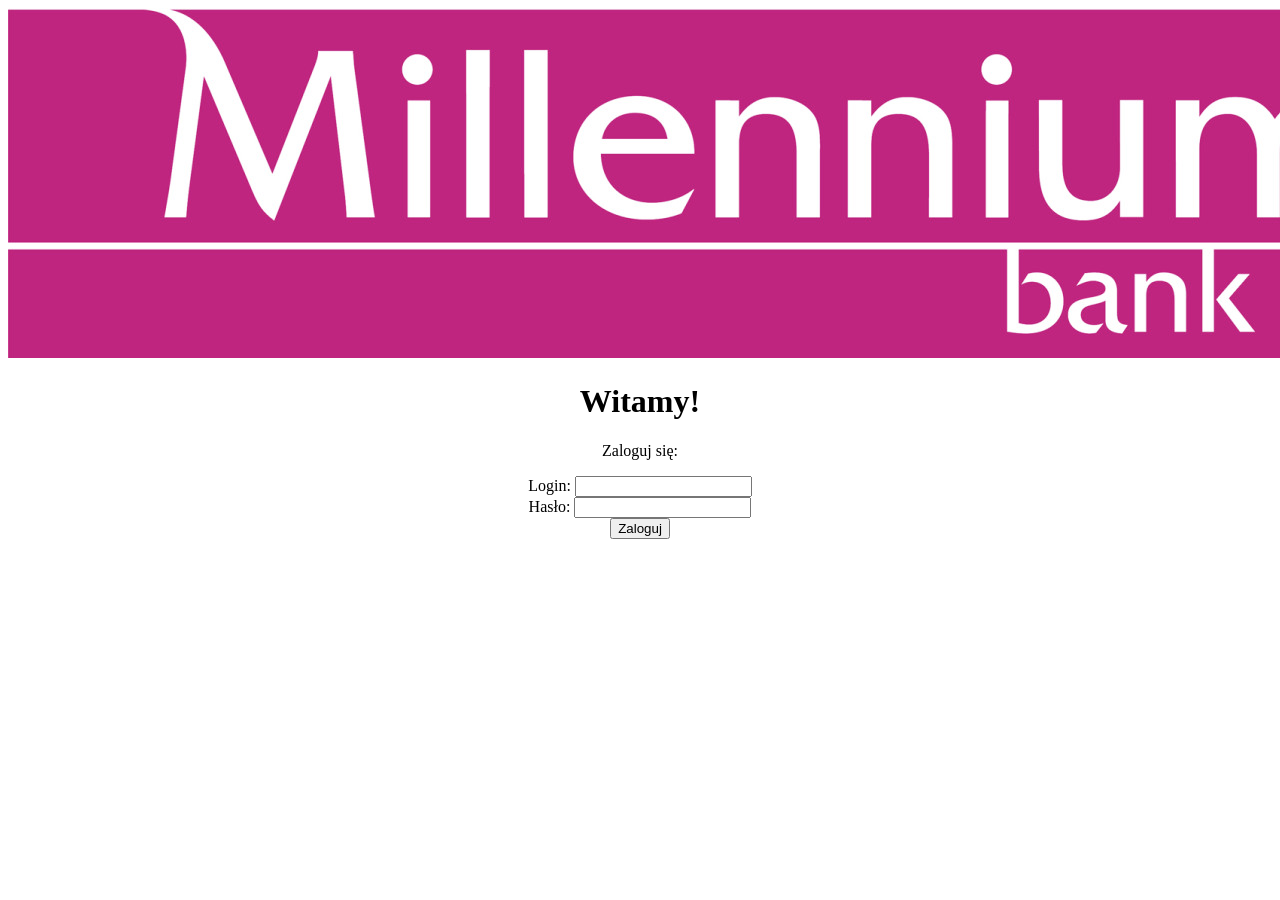
<file: List8/ex2/data/login.html>
<!DOCTYPE html>
<meta charset="utf-8">
<html>
<head>
<title>Millennium Bank</title>
</head>
<body>

<center>

<img src="Millennium-Bank-logo.jpg" alt="Millennium Bank">

<h1>Witamy!</h1>
<p>Zaloguj się:</p>

  Login: <input type="text" id="user">
<br>
  Hasło: <input type="password" id="password">
<br>
<button name="login" onclick="validate()">Zaloguj</button>

</center>

<script>
/* - - - - - - - - - - - - - - - - - - - - - - - - - - - - - - - - - - - - - - - - - - - - - - -  */
/* SHA-256 (FIPS 180-4) implementation in JavaScript                  (c) Chris Veness 2002-2017  */
/*                                                                                   MIT Licence  */
/* www.movable-type.co.uk/scripts/sha256.html                                                     */
/* - - - - - - - - - - - - - - - - - - - - - - - - - - - - - - - - - - - - - - - - - - - - - - -  */

'use strict';


/**
 * SHA-256 hash function reference implementation.
 *
 * This is an annotated direct implementation of FIPS 180-4, without any optimisations. It is
 * intended to aid understanding of the algorithm rather than for production use.
 *
 * While it could be used where performance is not critical, I would recommend using the ‘Web
 * Cryptography API’ (developer.mozilla.org/en-US/docs/Web/API/SubtleCrypto/digest) for the browser,
 * or the ‘crypto’ library (nodejs.org/api/crypto.html#crypto_class_hash) in Node.js.
 *
 * See csrc.nist.gov/groups/ST/toolkit/secure_hashing.html
 *     csrc.nist.gov/groups/ST/toolkit/examples.html
 */
class Sha256 {

    /**
     * Generates SHA-256 hash of string.
     *
     * @param   {string} msg - (Unicode) string to be hashed.
     * @param   {Object} [options]
     * @param   {string} [options.msgFormat=string] - Message format: 'string' for JavaScript string
     *   (gets converted to UTF-8 for hashing); 'hex-bytes' for string of hex bytes ('616263' ≡ 'abc') .
     * @param   {string} [options.outFormat=hex] - Output format: 'hex' for string of contiguous
     *   hex bytes; 'hex-w' for grouping hex bytes into groups of (4 byte / 8 character) words.
     * @returns {string} Hash of msg as hex character string.
     */
    static hash(msg, options) {
        const defaults = { msgFormat: 'string', outFormat: 'hex' };
        const opt = Object.assign(defaults, options);

        // note use throughout this routine of 'n >>> 0' to coerce Number 'n' to unsigned 32-bit integer

        switch (opt.msgFormat) {
            default: // default is to convert string to UTF-8, as SHA only deals with byte-streams
            case 'string':   msg = utf8Encode(msg);       break;
            case 'hex-bytes':msg = hexBytesToString(msg); break; // mostly for running tests
        }

        // constants [§4.2.2]
        const K = [
            0x428a2f98, 0x71374491, 0xb5c0fbcf, 0xe9b5dba5, 0x3956c25b, 0x59f111f1, 0x923f82a4, 0xab1c5ed5,
            0xd807aa98, 0x12835b01, 0x243185be, 0x550c7dc3, 0x72be5d74, 0x80deb1fe, 0x9bdc06a7, 0xc19bf174,
            0xe49b69c1, 0xefbe4786, 0x0fc19dc6, 0x240ca1cc, 0x2de92c6f, 0x4a7484aa, 0x5cb0a9dc, 0x76f988da,
            0x983e5152, 0xa831c66d, 0xb00327c8, 0xbf597fc7, 0xc6e00bf3, 0xd5a79147, 0x06ca6351, 0x14292967,
            0x27b70a85, 0x2e1b2138, 0x4d2c6dfc, 0x53380d13, 0x650a7354, 0x766a0abb, 0x81c2c92e, 0x92722c85,
            0xa2bfe8a1, 0xa81a664b, 0xc24b8b70, 0xc76c51a3, 0xd192e819, 0xd6990624, 0xf40e3585, 0x106aa070,
            0x19a4c116, 0x1e376c08, 0x2748774c, 0x34b0bcb5, 0x391c0cb3, 0x4ed8aa4a, 0x5b9cca4f, 0x682e6ff3,
            0x748f82ee, 0x78a5636f, 0x84c87814, 0x8cc70208, 0x90befffa, 0xa4506ceb, 0xbef9a3f7, 0xc67178f2 ];

        // initial hash value [§5.3.3]
        const H = [
            0x6a09e667, 0xbb67ae85, 0x3c6ef372, 0xa54ff53a, 0x510e527f, 0x9b05688c, 0x1f83d9ab, 0x5be0cd19 ];

        // PREPROCESSING [§6.2.1]

        msg += String.fromCharCode(0x80);  // add trailing '1' bit (+ 0's padding) to string [§5.1.1]

        // convert string msg into 512-bit blocks (array of 16 32-bit integers) [§5.2.1]
        const l = msg.length/4 + 2; // length (in 32-bit integers) of msg + ‘1’ + appended length
        const N = Math.ceil(l/16);  // number of 16-integer (512-bit) blocks required to hold 'l' ints
        const M = new Array(N);     // message M is N×16 array of 32-bit integers

        for (let i=0; i<N; i++) {
            M[i] = new Array(16);
            for (let j=0; j<16; j++) { // encode 4 chars per integer (64 per block), big-endian encoding
                M[i][j] = (msg.charCodeAt(i*64+j*4+0)<<24) | (msg.charCodeAt(i*64+j*4+1)<<16)
                        | (msg.charCodeAt(i*64+j*4+2)<< 8) | (msg.charCodeAt(i*64+j*4+3)<< 0);
            } // note running off the end of msg is ok 'cos bitwise ops on NaN return 0
        }
        // add length (in bits) into final pair of 32-bit integers (big-endian) [§5.1.1]
        // note: most significant word would be (len-1)*8 >>> 32, but since JS converts
        // bitwise-op args to 32 bits, we need to simulate this by arithmetic operators
        const lenHi = ((msg.length-1)*8) / Math.pow(2, 32);
        const lenLo = ((msg.length-1)*8) >>> 0;
        M[N-1][14] = Math.floor(lenHi);
        M[N-1][15] = lenLo;


        // HASH COMPUTATION [§6.2.2]

        for (let i=0; i<N; i++) {
            const W = new Array(64);

            // 1 - prepare message schedule 'W'
            for (let t=0;  t<16; t++) W[t] = M[i][t];
            for (let t=16; t<64; t++) {
                W[t] = (Sha256.σ1(W[t-2]) + W[t-7] + Sha256.σ0(W[t-15]) + W[t-16]) >>> 0;
            }

            // 2 - initialise working variables a, b, c, d, e, f, g, h with previous hash value
            let a = H[0], b = H[1], c = H[2], d = H[3], e = H[4], f = H[5], g = H[6], h = H[7];

            // 3 - main loop (note '>>> 0' for 'addition modulo 2^32')
            for (let t=0; t<64; t++) {
                const T1 = h + Sha256.Σ1(e) + Sha256.Ch(e, f, g) + K[t] + W[t];
                const T2 =     Sha256.Σ0(a) + Sha256.Maj(a, b, c);
                h = g;
                g = f;
                f = e;
                e = (d + T1) >>> 0;
                d = c;
                c = b;
                b = a;
                a = (T1 + T2) >>> 0;
            }

            // 4 - compute the new intermediate hash value (note '>>> 0' for 'addition modulo 2^32')
            H[0] = (H[0]+a) >>> 0;
            H[1] = (H[1]+b) >>> 0;
            H[2] = (H[2]+c) >>> 0;
            H[3] = (H[3]+d) >>> 0;
            H[4] = (H[4]+e) >>> 0;
            H[5] = (H[5]+f) >>> 0;
            H[6] = (H[6]+g) >>> 0;
            H[7] = (H[7]+h) >>> 0;
        }

        // convert H0..H7 to hex strings (with leading zeros)
        for (let h=0; h<H.length; h++) H[h] = ('00000000'+H[h].toString(16)).slice(-8);

        // concatenate H0..H7, with separator if required
        const separator = opt.outFormat=='hex-w' ? ' ' : '';

        return H.join(separator);

        /* - - - - - - - - - - - - - - - - - - - - - - - - - - - - - - - - - - - - - - - - - - -  */

        function utf8Encode(str) {
            try {
                return new TextEncoder().encode(str, 'utf-8').reduce((prev, curr) => prev + String.fromCharCode(curr), '');
            } catch (e) { // no TextEncoder available?
                return unescape(encodeURIComponent(str)); // monsur.hossa.in/2012/07/20/utf-8-in-javascript.html
            }
        }

        function hexBytesToString(hexStr) { // convert string of hex numbers to a string of chars (eg '616263' -> 'abc').
            const str = hexStr.replace(' ', ''); // allow space-separated groups
            return str=='' ? '' : str.match(/.{2}/g).map(byte => String.fromCharCode(parseInt(byte, 16))).join('');
        }
    }



    /**
     * Rotates right (circular right shift) value x by n positions [§3.2.4].
     * @private
     */
    static ROTR(n, x) {
        return (x >>> n) | (x << (32-n));
    }


    /**
     * Logical functions [§4.1.2].
     * @private
     */
    static Σ0(x) { return Sha256.ROTR(2,  x) ^ Sha256.ROTR(13, x) ^ Sha256.ROTR(22, x); }
    static Σ1(x) { return Sha256.ROTR(6,  x) ^ Sha256.ROTR(11, x) ^ Sha256.ROTR(25, x); }
    static σ0(x) { return Sha256.ROTR(7,  x) ^ Sha256.ROTR(18, x) ^ (x>>>3);  }
    static σ1(x) { return Sha256.ROTR(17, x) ^ Sha256.ROTR(19, x) ^ (x>>>10); }
    static Ch(x, y, z)  { return (x & y) ^ (~x & z); }          // 'choice'
    static Maj(x, y, z) { return (x & y) ^ (x & z) ^ (y & z); } // 'majority'

}


function post(path, params, method) {
    method = method || "post"; // Set method to post by default if not specified.

    // The rest of this code assumes you are not using a library.
    // It can be made less wordy if you use one.
    var form = document.createElement("form");
    form.setAttribute("method", method);
    form.setAttribute("action", path);

    for(var key in params) {
        if(params.hasOwnProperty(key)) {
            var hiddenField = document.createElement("input");
            hiddenField.setAttribute("type", "hidden");
            hiddenField.setAttribute("name", key);
            hiddenField.setAttribute("value", params[key]);

            form.appendChild(hiddenField);
        }
    }

    document.body.appendChild(form);
    form.submit();
}

function validate() {
	var user     = document.getElementById("user").value;
	var password = document.getElementById("password").value;

	user = Sha256.hash(user);
	password = Sha256.hash(password);

    post("main_page.html", {user: user, password: password});
}

</script>



</body>
</html>
</file>
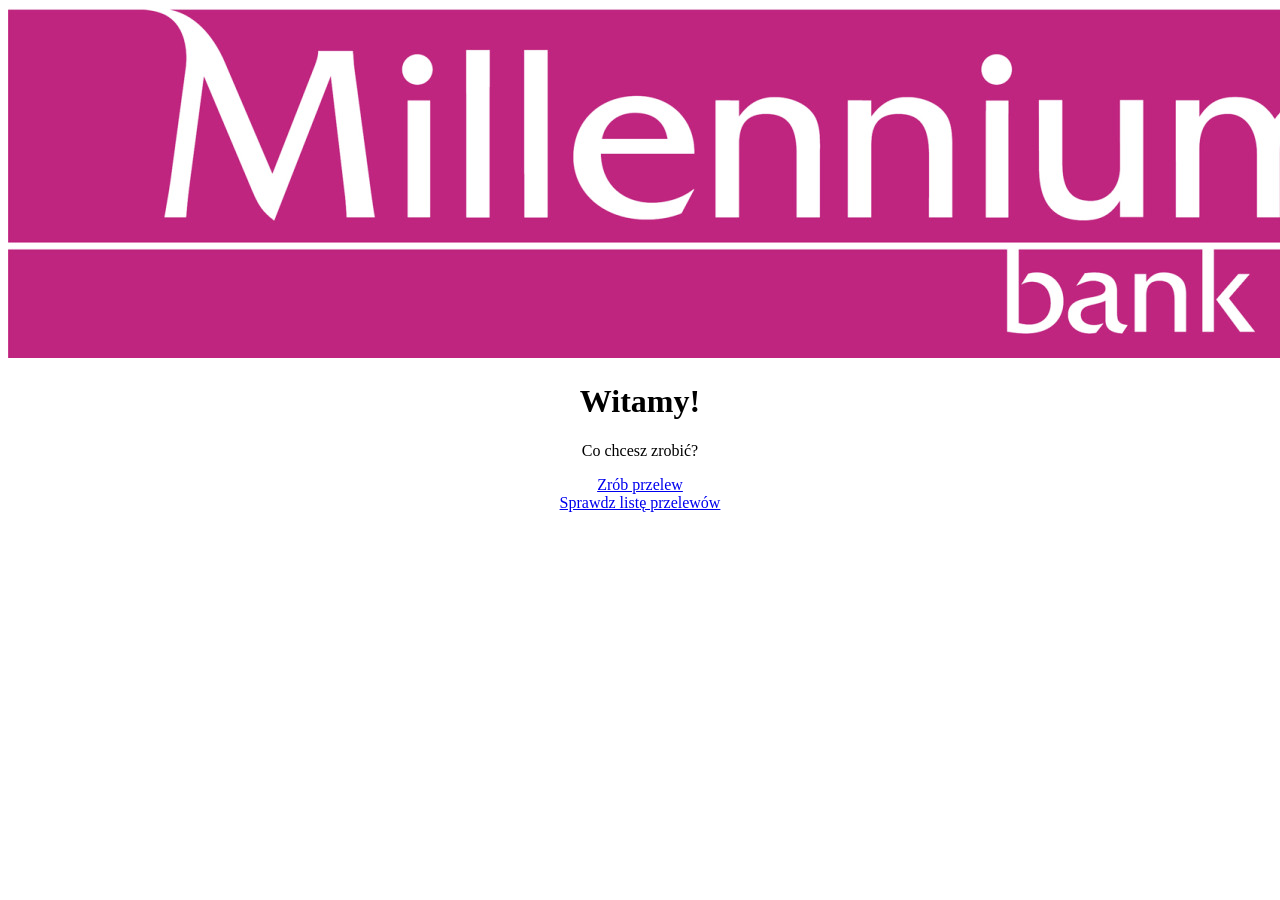
<file: List8/ex2/data/main_page.html>
<!DOCTYPE html>
<meta charset="utf-8">
<html>
<head>
<title>Millennium Bank</title>
</head>
<body>

<center>

<img src="Millennium-Bank-logo.jpg" alt="Millennium Bank">

<h1>Witamy!</h1>
<p>Co chcesz zrobić?</p>

<a href="make_payment.html">Zrób przelew</a>
<br>
<a href="payments_list.html">Sprawdz listę przelewów</a>

</center>

</body>
</html>
</file>
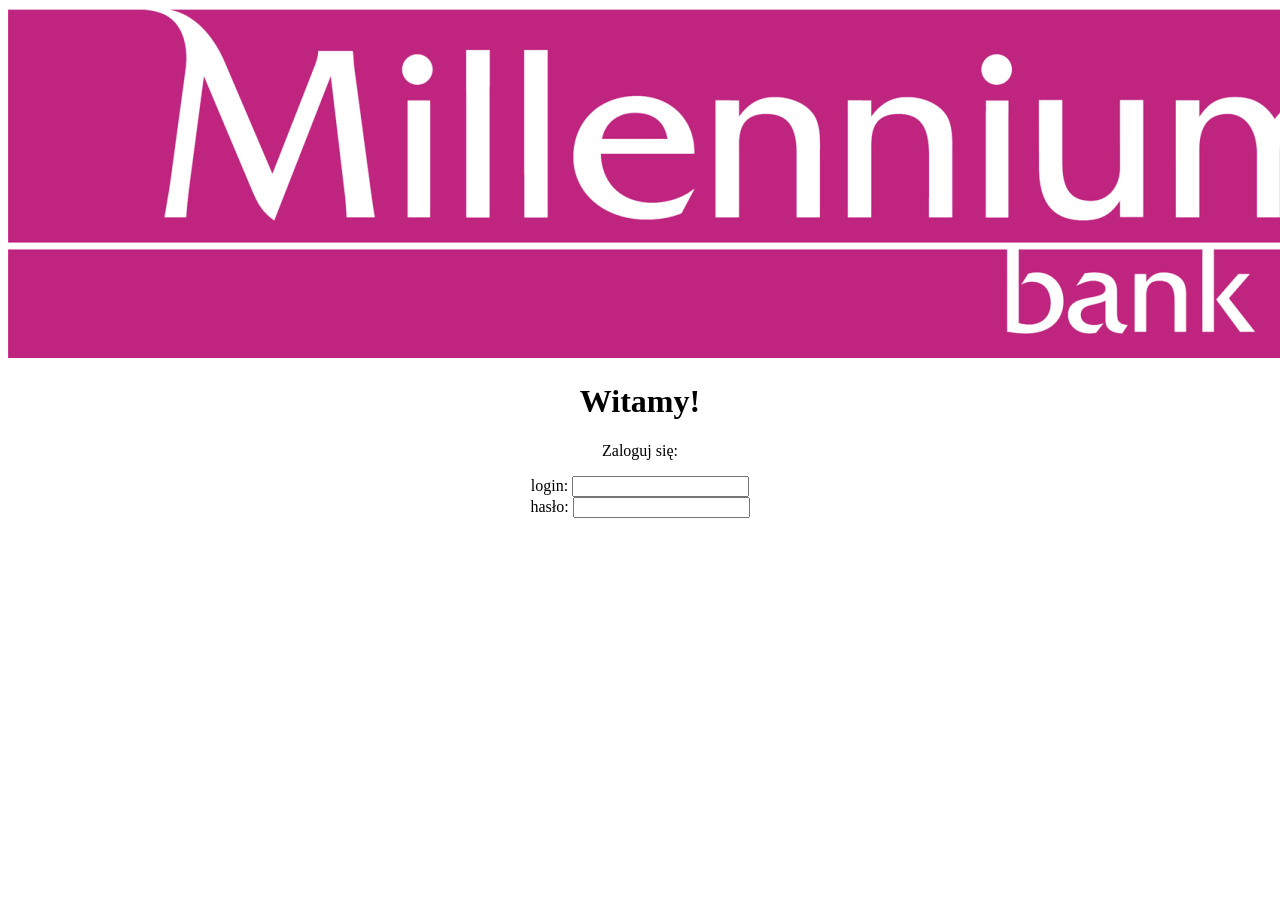
<file: List8/ex2/data/make_payment.html>
<!DOCTYPE html>
<meta charset="utf-8">
<html>
<head>
<title>Millennium Bank</title>
</head>
<body>

<center>

<img src="Millennium-Bank-logo.jpg" alt="Millennium Bank">

<h1>Witamy!</h1>
<p>Zaloguj się:</p>

login: <input name="login" type="text">
<br>
hasło: <input name="password" type="password">

</center>

</body>
</html>
</file>
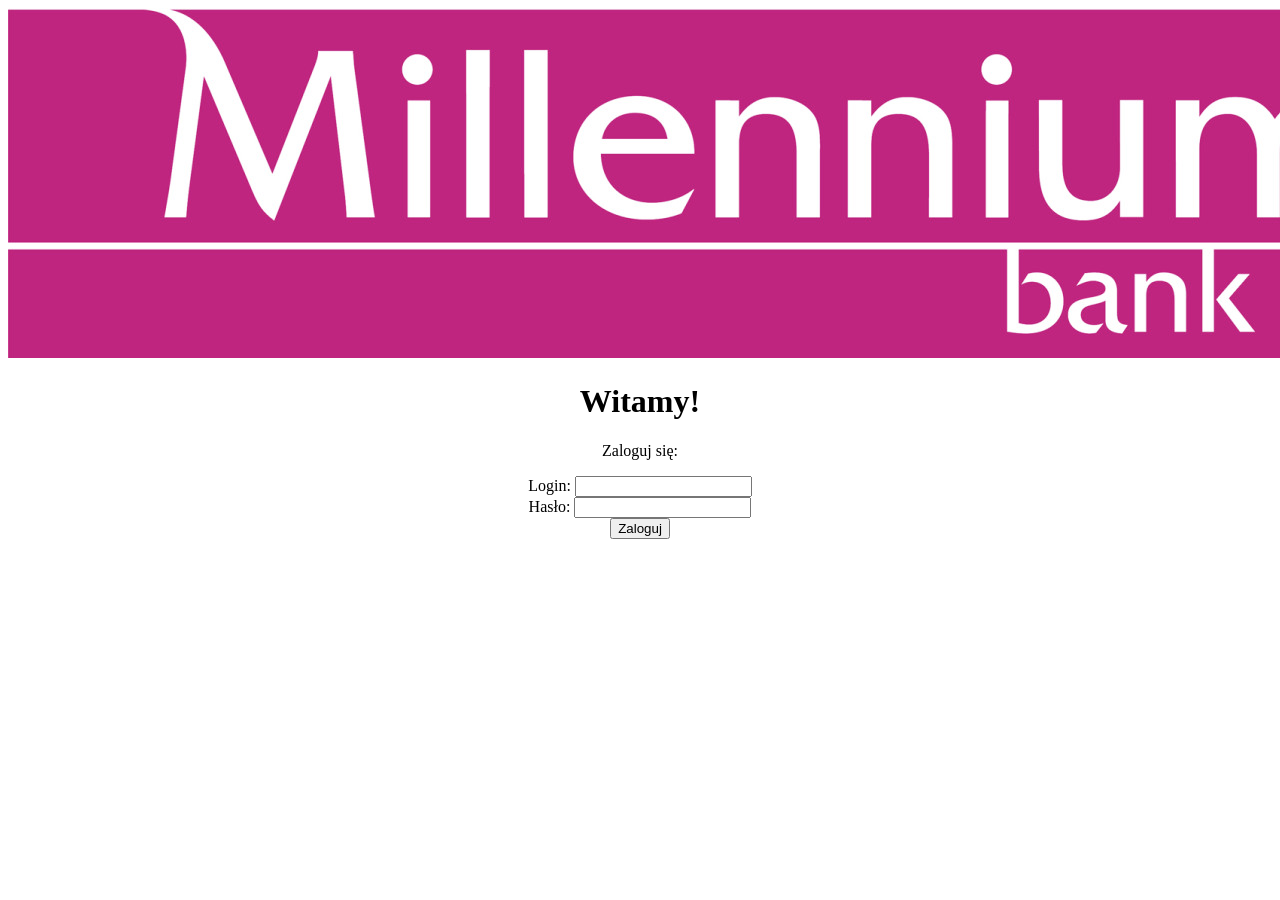
<file: List9/ex1/googleLogin/data/login.html>
<!DOCTYPE html>
<meta charset="utf-8">
<html>
<head>
<title>Millennium Bank</title>
</head>
<body>

<center>

<img src="Millennium-Bank-logo.jpg" alt="Millennum Bank">

<h1>Witamy!</h1>
<p>Zaloguj się:</p>

  Login: <input type="text" id="user">
<br>
  Hasło: <input type="password" id="password">
<br>
<button name="login" onclick="validate()">Zaloguj</button>
</center>

<script>

/* - - - - - - - - - - - - - - - - - - - - - - - - - - - - - - - - - - - - - - - - - - - - - - -  */
/* SHA-256 (FIPS 180-4) implementation in JavaScript                  (c) Chris Veness 2002-2017  */
/*                                                                                   MIT Licence  */
/* www.movable-type.co.uk/scripts/sha256.html                                                     */
/* - - - - - - - - - - - - - - - - - - - - - - - - - - - - - - - - - - - - - - - - - - - - - - -  */

'use strict';


/**
 * SHA-256 hash function reference implementation.
 *
 * This is an annotated direct implementation of FIPS 180-4, without any optimisations. It is
 * intended to aid understanding of the algorithm rather than for production use.
 *
 * While it could be used where performance is not critical, I would recommend using the ‘Web
 * Cryptography API’ (developer.mozilla.org/en-US/docs/Web/API/SubtleCrypto/digest) for the browser,
 * or the ‘crypto’ library (nodejs.org/api/crypto.html#crypto_class_hash) in Node.js.
 *
 * See csrc.nist.gov/groups/ST/toolkit/secure_hashing.html
 *     csrc.nist.gov/groups/ST/toolkit/examples.html
 */
class Sha256 {

    /**
     * Generates SHA-256 hash of string.
     *
     * @param   {string} msg - (Unicode) string to be hashed.
     * @param   {Object} [options]
     * @param   {string} [options.msgFormat=string] - Message format: 'string' for JavaScript string
     *   (gets converted to UTF-8 for hashing); 'hex-bytes' for string of hex bytes ('616263' ≡ 'abc') .
     * @param   {string} [options.outFormat=hex] - Output format: 'hex' for string of contiguous
     *   hex bytes; 'hex-w' for grouping hex bytes into groups of (4 byte / 8 character) words.
     * @returns {string} Hash of msg as hex character string.
     */
    static hash(msg, options) {
        const defaults = { msgFormat: 'string', outFormat: 'hex' };
        const opt = Object.assign(defaults, options);

        // note use throughout this routine of 'n >>> 0' to coerce Number 'n' to unsigned 32-bit integer

        switch (opt.msgFormat) {
            default: // default is to convert string to UTF-8, as SHA only deals with byte-streams
            case 'string':   msg = utf8Encode(msg);       break;
            case 'hex-bytes':msg = hexBytesToString(msg); break; // mostly for running tests
        }

        // constants [§4.2.2]
        const K = [
            0x428a2f98, 0x71374491, 0xb5c0fbcf, 0xe9b5dba5, 0x3956c25b, 0x59f111f1, 0x923f82a4, 0xab1c5ed5,
            0xd807aa98, 0x12835b01, 0x243185be, 0x550c7dc3, 0x72be5d74, 0x80deb1fe, 0x9bdc06a7, 0xc19bf174,
            0xe49b69c1, 0xefbe4786, 0x0fc19dc6, 0x240ca1cc, 0x2de92c6f, 0x4a7484aa, 0x5cb0a9dc, 0x76f988da,
            0x983e5152, 0xa831c66d, 0xb00327c8, 0xbf597fc7, 0xc6e00bf3, 0xd5a79147, 0x06ca6351, 0x14292967,
            0x27b70a85, 0x2e1b2138, 0x4d2c6dfc, 0x53380d13, 0x650a7354, 0x766a0abb, 0x81c2c92e, 0x92722c85,
            0xa2bfe8a1, 0xa81a664b, 0xc24b8b70, 0xc76c51a3, 0xd192e819, 0xd6990624, 0xf40e3585, 0x106aa070,
            0x19a4c116, 0x1e376c08, 0x2748774c, 0x34b0bcb5, 0x391c0cb3, 0x4ed8aa4a, 0x5b9cca4f, 0x682e6ff3,
            0x748f82ee, 0x78a5636f, 0x84c87814, 0x8cc70208, 0x90befffa, 0xa4506ceb, 0xbef9a3f7, 0xc67178f2 ];

        // initial hash value [§5.3.3]
        const H = [
            0x6a09e667, 0xbb67ae85, 0x3c6ef372, 0xa54ff53a, 0x510e527f, 0x9b05688c, 0x1f83d9ab, 0x5be0cd19 ];

        // PREPROCESSING [§6.2.1]

        msg += String.fromCharCode(0x80);  // add trailing '1' bit (+ 0's padding) to string [§5.1.1]

        // convert string msg into 512-bit blocks (array of 16 32-bit integers) [§5.2.1]
        const l = msg.length/4 + 2; // length (in 32-bit integers) of msg + ‘1’ + appended length
        const N = Math.ceil(l/16);  // number of 16-integer (512-bit) blocks required to hold 'l' ints
        const M = new Array(N);     // message M is N×16 array of 32-bit integers

        for (let i=0; i<N; i++) {
            M[i] = new Array(16);
            for (let j=0; j<16; j++) { // encode 4 chars per integer (64 per block), big-endian encoding
                M[i][j] = (msg.charCodeAt(i*64+j*4+0)<<24) | (msg.charCodeAt(i*64+j*4+1)<<16)
                        | (msg.charCodeAt(i*64+j*4+2)<< 8) | (msg.charCodeAt(i*64+j*4+3)<< 0);
            } // note running off the end of msg is ok 'cos bitwise ops on NaN return 0
        }
        // add length (in bits) into final pair of 32-bit integers (big-endian) [§5.1.1]
        // note: most significant word would be (len-1)*8 >>> 32, but since JS converts
        // bitwise-op args to 32 bits, we need to simulate this by arithmetic operators
        const lenHi = ((msg.length-1)*8) / Math.pow(2, 32);
        const lenLo = ((msg.length-1)*8) >>> 0;
        M[N-1][14] = Math.floor(lenHi);
        M[N-1][15] = lenLo;


        // HASH COMPUTATION [§6.2.2]

        for (let i=0; i<N; i++) {
            const W = new Array(64);

            // 1 - prepare message schedule 'W'
            for (let t=0;  t<16; t++) W[t] = M[i][t];
            for (let t=16; t<64; t++) {
                W[t] = (Sha256.σ1(W[t-2]) + W[t-7] + Sha256.σ0(W[t-15]) + W[t-16]) >>> 0;
            }

            // 2 - initialise working variables a, b, c, d, e, f, g, h with previous hash value
            let a = H[0], b = H[1], c = H[2], d = H[3], e = H[4], f = H[5], g = H[6], h = H[7];

            // 3 - main loop (note '>>> 0' for 'addition modulo 2^32')
            for (let t=0; t<64; t++) {
                const T1 = h + Sha256.Σ1(e) + Sha256.Ch(e, f, g) + K[t] + W[t];
                const T2 =     Sha256.Σ0(a) + Sha256.Maj(a, b, c);
                h = g;
                g = f;
                f = e;
                e = (d + T1) >>> 0;
                d = c;
                c = b;
                b = a;
                a = (T1 + T2) >>> 0;
            }

            // 4 - compute the new intermediate hash value (note '>>> 0' for 'addition modulo 2^32')
            H[0] = (H[0]+a) >>> 0;
            H[1] = (H[1]+b) >>> 0;
            H[2] = (H[2]+c) >>> 0;
            H[3] = (H[3]+d) >>> 0;
            H[4] = (H[4]+e) >>> 0;
            H[5] = (H[5]+f) >>> 0;
            H[6] = (H[6]+g) >>> 0;
            H[7] = (H[7]+h) >>> 0;
        }

        // convert H0..H7 to hex strings (with leading zeros)
        for (let h=0; h<H.length; h++) H[h] = ('00000000'+H[h].toString(16)).slice(-8);

        // concatenate H0..H7, with separator if required
        const separator = opt.outFormat=='hex-w' ? ' ' : '';

        return H.join(separator);

        /* - - - - - - - - - - - - - - - - - - - - - - - - - - - - - - - - - - - - - - - - - - -  */

        function utf8Encode(str) {
            try {
                return new TextEncoder().encode(str, 'utf-8').reduce((prev, curr) => prev + String.fromCharCode(curr), '');
            } catch (e) { // no TextEncoder available?
                return unescape(encodeURIComponent(str)); // monsur.hossa.in/2012/07/20/utf-8-in-javascript.html
            }
        }

        function hexBytesToString(hexStr) { // convert string of hex numbers to a string of chars (eg '616263' -> 'abc').
            const str = hexStr.replace(' ', ''); // allow space-separated groups
            return str=='' ? '' : str.match(/.{2}/g).map(byte => String.fromCharCode(parseInt(byte, 16))).join('');
        }
    }



    /**
     * Rotates right (circular right shift) value x by n positions [§3.2.4].
     * @private
     */
    static ROTR(n, x) {
        return (x >>> n) | (x << (32-n));
    }


    /**
     * Logical functions [§4.1.2].
     * @private
     */
    static Σ0(x) { return Sha256.ROTR(2,  x) ^ Sha256.ROTR(13, x) ^ Sha256.ROTR(22, x); }
    static Σ1(x) { return Sha256.ROTR(6,  x) ^ Sha256.ROTR(11, x) ^ Sha256.ROTR(25, x); }
    static σ0(x) { return Sha256.ROTR(7,  x) ^ Sha256.ROTR(18, x) ^ (x>>>3);  }
    static σ1(x) { return Sha256.ROTR(17, x) ^ Sha256.ROTR(19, x) ^ (x>>>10); }
    static Ch(x, y, z)  { return (x & y) ^ (~x & z); }          // 'choice'
    static Maj(x, y, z) { return (x & y) ^ (x & z) ^ (y & z); } // 'majority'

}


function post(path, params, method) {
    method = method || "post"; // Set method to post by default if not specified.

    // The rest of this code assumes you are not using a library.
    // It can be made less wordy if you use one.
    var form = document.createElement("form");
    form.setAttribute("method", method);
    form.setAttribute("action", path);

    for(var key in params) {
        if(params.hasOwnProperty(key)) {
            var hiddenField = document.createElement("input");
            hiddenField.setAttribute("type", "hidden");
            hiddenField.setAttribute("name", key);
            hiddenField.setAttribute("value", params[key]);

            form.appendChild(hiddenField);
        }
    }

    document.body.appendChild(form);
    form.submit();
}

function validate() {
	var user     = document.getElementById("user").value;
	var password = document.getElementById("password").value;

	user = Sha256.hash(user);
	password = Sha256.hash(password);

    post("main_page.html", {user: user, password: password});
}

</script>



</body>
</html>
</file>
